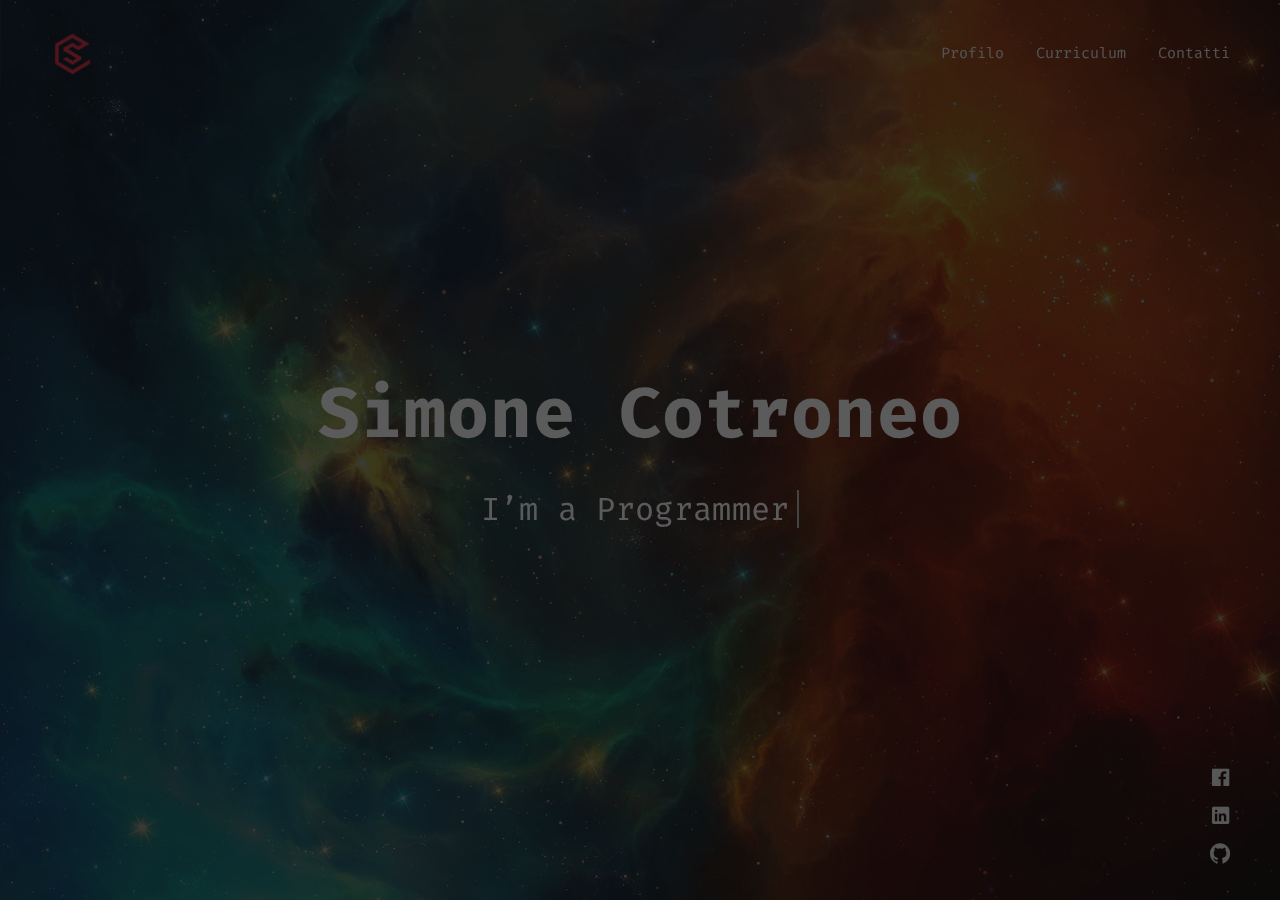
<file: index.html>
<!DOCTYPE html>
<html lang="it">
<meta http-equiv="content-type" content="text/html;charset=UTF-8" />

<head>
  <!-- Required meta tags-->
  <meta charset="utf-8">
  <!-- Title-->
  <title>Simone Cotroneo</title>
  <!-- Description-->
  <meta name="description" content="Personal Portfolio Curriculum Page">
  <meta name="viewport" content="width=device-width, initial-scale=1, shrink-to-fit=no">
  <!-- Favicons-->
  <link rel="apple-touch-icon" sizes="180x180" href="img/favicons/apple-touch-icon.png">
  <link rel="icon" type="image/png" sizes="32x32" href="img/favicons/favicon-32x32.png">
  <link rel="icon" type="image/png" sizes="16x16" href="img/favicons/favicon-16x16.png">
  <!-- Web fonts-->
  <link
    href="https://fonts.googleapis.com/css2?family=Fira+Code:wght@300..700&family=Roboto+Mono:ital,wght@0,100..700;1,100..700&family=Roboto:ital,wght@0,100;0,300;0,400;0,500;0,700;0,900;1,100;1,300;1,400;1,500;1,700;1,900&display=swap"
    rel="stylesheet">
  <!-- CSS vendors-->
  <link rel="stylesheet" href="css/bootstrap-custom.css">
  <link rel="stylesheet" href="css/ionicons.min.css">
  <link rel="stylesheet" href="css/tiny-slider.css">
  <link rel="stylesheet" href="css/lity.min.css">
  <link rel="stylesheet" href="css/simplebar.min.css">
  <link rel="stylesheet" href="css/jquery.mb.YTPlayer.min.css">
  <!-- Main CSS-->
  <link rel="stylesheet" href="css/main.css">
  <!-- CSS Color scheme-->
  <link id="color-scheme" rel="stylesheet" href="css/main-darkred.css">
</head>

<body class="theme-dark">
  <!-- Preloader-->
  <div class="preloader">
    <div class="preloader-block">
      <div class="preloader-icon"><span class="loading-dot loading-dot-1"></span><span
          class="loading-dot loading-dot-2"></span><span class="loading-dot loading-dot-3"></span></div>
    </div>
  </div>
  <div id="overlay-effect"></div>
  <!-- Navbar-->
  <nav class="navbar-expand-md navbar fixed-top" id="navbar"><a class="navbar-brand" data-scroll="" href="#home-area">
      <!-- Navbar Logo-->
      <img class="img-fluid" src="img/logo.png" alt="Logo"></a>
    <span class="navbar-menu ml-auto" data-toggle="collapse" data-target="#navbarSupportedContent"
      aria-controls="navbarSupportedContent" aria-expanded="false" aria-label="Toggle navigation" role="button"><span
        class="btn-line"></span></span>
    <div class="collapse navbar-collapse order-1 order-lg-0" id="navbarSupportedContent">
      <!-- Navbar menu-->
      <ul class="navbar-nav ml-auto">
        <li class="nav-item"><a class="nav-link" href="#about">Profilo</a></li>
        <li class="nav-item"><a class="nav-link" href="#resume">Curriculum</a></li>
        <li class="nav-item"><a class="nav-link" href="#contact">Contatti</a></li>
      </ul>
    </div>
  </nav>
  <!-- Home-->
  <section class="home-area element-cover-bg video-variant" id="home" style="background-image:url(img/home.jpg)">
    <div class="player" id="homeVideo"
      data-property="{videoURL:'https://youtu.be/KR97TgpMyrc',containment:'#home',autoPlay:true, mute:true, showControls:false, stopMovieOnBlur:false, showYTLogo: false}">
    </div>
    <div class="container h-100">
      <div class="row h-100 align-items-center justify-content-center">
        <div class="col-12 col-lg-8 home-content text-center">
          <h1 class="home-name">Simone <span>Cotroneo</span></h1>
          <h4 class="cd-headline clip home-headline">I’m a <span class="cd-words-wrapper single-headline"><b
                class="is-visible">Programmer</b><b>Creative</b><b>Dreamer</b></span></h4>
        </div>
      </div>
    </div>
    <div class="fixed-wrapper">
      <!-- Languages list-->
      <!-- <div class="fixed-block block-left">
        <ul class="list-unstyled languages-list">
          <li><a href="#0"><span class="single-language">ITA</span></a></li>
          <li><a href="#0"><span class="single-language">ENG</span></a></li>
        </ul>
      </div> -->
      <!-- Social media icons-->
      <div class="fixed-block block-right">
        <ul class="list-unstyled social-icons">
          <li><a href="https://www.facebook.com/cot.sim" target="_blank"><i class="icon ion-logo-facebook"></i></a></li>
          <li><a href="https://www.linkedin.com/in/simone-cotroneo/" target="_blank"><i
                class="icon ion-logo-linkedin"></i></a></li>
          <li><a href="https://github.com/simaelw" target="_blank"><i class="icon ion-logo-github"></i></a></li>
        </ul>
      </div>
    </div>
  </section>
  <!-- About lightbox-->
  <div class="lightbox-wrapper" id="about" data-simplebar>
    <div class="container">
      <div class="lightbox-close">
        <div class="close-btn" data-modal-close=""><span class="btn-line"></span></div>
      </div>
      <div class="row">
        <div class="col-12">
          <div class="lightbox-content">
            <div class="row">
              <div class="col-12">
                <div class="section-heading page-heading">
                  <p class="section-description">Chi sono</p>
                  <h2 class="section-title">Profilo</h2>
                  <div class="animated-bar"></div>
                </div>
              </div>
            </div>
            <!-- Info section-->
            <div class="info-section single-section">
              <div class="row align-items-center">
                <!-- Picture part-->
                <div class="col-12 col-lg-5 info-img"><img class="img-fluid img-thumbnail" src="img/info-img.jpg"
                    alt="About Picture"></div>
                <!-- Content part-->
                <div class="col-12 col-lg-7 info-content">
                  <div class="content-block">
                    <h2 class="content-subtitle">Chi sono io?</h2>
                    <h6 class="content-title">Simone Cotroneo, Software Developer</h6>
                    <div class="content-description">
                      <p>Appassionato di informatica sin dall'infanzia, ho sempre trovato nella programmazione
                        una fonte di ispirazione e sfida continua. Dal 2018, ho avuto il privilegio di trasformare
                        questa passione in una carriera, diventando un Software Developer specializzato nel
                        Web Backend con una focalizzazione su PHP e MySql. <br>
                        Durante il mio percorso professionale, ho avuto l'opportunità di lavorare su una vasta
                        gamma di progetti, dai sistemi di gestione dei contenuti alle applicazioni web complesse.
                        Ho collaborato sia in progetti individuali che in team, seguendo metodologie Agile,
                        e ho sviluppato una profonda comprensione delle esigenze del cliente e delle dinamiche
                        di lavoro in un ambiente collaborativo. <br>
                        La mia creatività si esprime nel trovare soluzioni eleganti e efficienti alle sfide tecniche,
                        e sono sempre alla ricerca di nuovi strumenti e tecniche per migliorare le mie capacità.
                        Ho un'apertura mentale verso le nuove tecnologie e le idee innovative, credendo
                        fermamente che l'apprendimento continuo sia fondamentale per rimanere rilevanti nel
                        campo tecnologico in rapida evoluzione. <br>
                        Oltre alle competenze tecniche, valorizzo le soft skills come la comunicazione efficace,
                        il problem-solving e la gestione del tempo, che considero essenziali per un'efficace
                        collaborazione e per il successo dei progetti. <br>
                        Sono entusiasta di continuare il mio percorso nel mondo dello sviluppo software,
                        contribuendo con la mia passione, competenza e dedizione a progetti stimolanti e
                        innovativi.</p>
                    </div>
                    <address class="content-info">
                      <div class="row">
                        <div class="col-12 col-md-6 single-info"><span>Nome:</span>
                          <p>Simone Cotroneo</p>
                        </div>
                        <div class="col-12 col-md-6 single-info"><span>Email:</span>
                          <p><a href="mailto:simcot89@gmail.com">simcot89@gmail.com</a></p>
                        </div>
                      </div>
                      <div class="row">
                        <div class="col-12 col-md-6 single-info"><span>Anni:</span>
                          <p data-birthday="1989-03-30">1989-03-30</p>
                        </div>
                        <div class="col-12 col-md-6 single-info"><span>Provenienza:</span>
                          <p>Reggio Calabria, ITA</p>
                        </div>
                      </div>
                    </address>
                    <div class="d-block d-sm-flex align-items-center"><a
                        class="btn content-download button-main button-scheme" href="docs/cv_simone_cotroneo_it.pdf"
                        target="_blank" role="button">Scarica CV</a>
                      <ul class="list-unstyled list-inline content-follow">
                        <li class="list-inline-item"><a href="https://www.facebook.com/cot.sim" target="_blank"><i
                              class="icon ion-logo-facebook"></i></a></li>
                        <li class="list-inline-item"><a href="https://www.linkedin.com/in/simone-cotroneo/"
                            target="_blank"><i class="icon ion-logo-linkedin"></i></a></li>
                        <li class="list-inline-item"><a href="https://github.com/simaelw" target="_blank"><i
                              class="icon ion-logo-github"></i></a></li>
                      </ul>
                    </div>
                  </div>
                </div>
              </div>
            </div>
            <!-- Services section-->
            <div class="services-section single-section">
              <div class="row">
                <div class="col-12">
                  <div class="section-heading">
                    <p class="section-description">Servizi che offro</p>
                    <h2 class="section-title">Servizi</h2>
                  </div>
                </div>
              </div>
              <div class="row">
                <!-- Single service-->
                <div class="col-12 col-md-6 col-lg-4">
                  <div class="single-service"><i class="icon service-icon ion-md-move"></i>
                    <h6 class="service-title">Sviluppo Web Full Stack</h6>
                    <p class="service-description">Creazione e manutenzione di applicazioni web
                      dinamiche e sicure utilizzando PHP e MySQL, con attenzione alla scalabilità e alle prestazioni.
                    </p>
                  </div>
                </div>
                <!-- Single service-->
                <div class="col-12 col-md-6 col-lg-4">
                  <div class="single-service"><i class="icon service-icon ion-md-analytics"></i>
                    <h6 class="service-title">Integrazione e Gestione di Database</h6>
                    <p class="service-description">Progettazione, sviluppo e ottimizzazione di database MySQL,
                      garantendo l'integrità dei dati e l'efficienza nelle operazioni di query e transazione.</p>
                  </div>
                </div>
                <!-- Single service-->
                <div class="col-12 col-md-6 col-lg-4">
                  <div class="single-service"><i class="icon service-icon ion-logo-wordpress"></i>
                    <h6 class="service-title">Sviluppo di Sistemi di Gestione dei Contenuti (CMS)</h6>
                    <p class="service-description">Progettazione di CMS personalizzati per gestire
                      contenuti digitali, migliorando la produttività e l'accessibilità dei dati.</p>
                  </div>
                </div>
                <!-- Single service-->
                <div class="col-12 col-md-6 col-lg-4">
                  <div class="single-service"><i class="icon service-icon ion-md-person"></i>
                    <h6 class="service-title">Consulenza Tecnologica</h6>
                    <p class="service-description">Offro consulenza su soluzioni tecnologiche ottimali per il tuo
                      business, dalla scelta delle piattaforme allo sviluppo di architetture software robuste e
                      scalabili.</p>
                  </div>
                </div>
                <!-- Single service-->
                <div class="col-12 col-md-6 col-lg-4">
                  <div class="single-service"><i class="icon service-icon ion-logo-ionic"></i>
                    <h6 class="service-title">Collaborazione Agile su Progetti Software</h6>
                    <p class="service-description">Partecipazione e guida in progetti software seguendo metodologie
                      Agile, garantendo flessibilità, comunicazione efficace e consegna puntuale dei risultati.</p>
                  </div>
                </div>
                <!-- Single service-->
                <div class="col-12 col-md-6 col-lg-4">
                  <div class="single-service"><i class="icon service-icon ion-ios-rocket"></i>
                    <h6 class="service-title">Soluzioni di Problem-Solving Tecnico</h6>
                    <p class="service-description">Identificazione e risoluzione di problematiche tecniche complesse con
                      soluzioni eleganti e efficienti, migliorando la stabilità e la funzionalità delle applicazioni
                      web.</p>
                  </div>
                </div>
              </div>
            </div>
          </div>
        </div>
      </div>
    </div>
  </div>
  <!-- Resume lightbox-->
  <div class="lightbox-wrapper" id="resume" data-simplebar>
    <div class="container">
      <div class="lightbox-close">
        <div class="close-btn" data-modal-close=""><span class="btn-line"></span></div>
      </div>
      <div class="row">
        <div class="col-12">
          <div class="lightbox-content">
            <div class="row">
              <div class="col-12">
                <div class="section-heading page-heading">
                  <p class="section-description">Esperienze e formazione</p>
                  <h2 class="section-title">Curriculum</h2>
                  <div class="animated-bar"></div>
                </div>
              </div>
            </div>
            <!-- Resume section-->
            <div class="resume-section single-section">
              <div class="row">
                <!-- Education part-->
                <div class="col-12 col-md-6">
                  <div class="col-block education">
                    <h3 class="col-title">Formazione</h3>
                    <div class="resume-item"><span class="item-arrow"></span>
                      <h5 class="item-title">Master Programmazione PHP</h5><span class="item-details">ILAS, Napoli (NA)
                        / 2019 - 2020</span>
                      <p class="item-description">Master di specializzazione annuale in programmazione PHP/MySQL.</p>
                    </div>
                    <div class="resume-item"><span class="item-arrow"></span>
                      <h5 class="item-title">Diploma Web Design</h5><span class="item-details">ILAS, Napoli (NA) / 2018
                        — 2019</span>
                      <p class="item-description">Corso annuale di progettazione Web dal Design Grafico allo sviluppo
                        Front-End completo con HTML CSS e JavaScript.</p>
                    </div>
                    <div class="resume-item"><span class="item-arrow"></span>
                      <h5 class="item-title">Diploma Graphic Design</h5><span class="item-details">ILAS, Napoli (NA) /
                        2018 — 2019</span>
                      <p class="item-description">Corso annuale di Design grafico con Illustrator, Photoshop e Indesign.
                        Dal logo design alla postproduzione fotografica e al design di grafica editoriale.</p>
                    </div>
                    <div class="resume-item"><span class="item-arrow"></span>
                      <h5 class="item-title">ECDL Full Standard</h5><span class="item-details">Reggio Di Calabria (RC) /
                        2015</span>
                      <p class="item-description">Corso finalizzato al conseguimento della patente Europea ECDL Full
                        Standard</p>
                    </div>
                    <div class="resume-item"><span class="item-arrow"></span>
                      <h5 class="item-title">Diploma scuola superiore</h5><span class="item-details">ITC Leonida Repaci,
                        Villa
                        San Giovanni (RC) /
                        2004 — 2009</span>
                      <p class="item-description">Diploma di scuola secondaria di secondo grado di Ragioniere perito
                        commerciale e programmatore</p>
                    </div>
                  </div>
                </div>
                <!-- Experience part-->
                <div class="col-12 col-md-6">
                  <div class="col-block experience">
                    <h3 class="col-title">Esperienze Lavorative</h3>
                    <div class="resume-item"><span class="item-arrow"></span>
                      <h5 class="item-title">Software Developer</h5><span class="item-details">Alten Italia / 11/2023 -
                        Presente</span>
                      <p class="item-description">Consulenza Informatica; Analista; Sviluppo/Manutenzione Software; Web
                        Backend PHP;</p>
                    </div>
                    <div class="resume-item"><span class="item-arrow"></span>
                      <h5 class="item-title">Back-End Developer</h5><span class="item-details">Alpenite Srl / 09/2023 —
                        11/2023</span>
                      <p class="item-description">Backend Developer con Magento 2.</p>
                    </div>
                    <div class="resume-item"><span class="item-arrow"></span>
                      <h5 class="item-title">Full Stack Web Developer</h5><span class="item-details">Dotit Srl / 2021 —
                        07/2023</span>
                      <p class="item-description">Sviluppo Full Stack di applicativi e pagine web dinamiche, in
                        particolar modo gestionali e pannelli di amministrazione; Sviluppo Servizi Backend PHP API
                        (REST)</p>
                    </div>
                    <div class="resume-item"><span class="item-arrow"></span>
                      <h5 class="item-title">Full Stack Web Developer</h5><span class="item-details">Linfa Creativa /
                        2020 — 2021</span>
                      <p class="item-description">Sviluppo landing pages statiche e dinamiche; Realizzazione piattaforme
                        web dinamiche; Sviluppo software custom gestionale di menu digitali per servizi di ristorazione
                      </p>
                    </div>
                    <div class="resume-item"><span class="item-arrow"></span>
                      <h5 class="item-title">Full Stack Web/App Developer</h5><span class="item-details">Trustcom
                        Financial /
                        2019 —
                        2020</span>
                      <p class="item-description">Sviluppo e manutenzione landing pages statiche e piattaforme web
                        dinamiche; Sviluppo applicazioni mobile banking con framework PhoneGap</p>
                    </div>
                  </div>
                </div>
              </div>
            </div>
            <!-- Skills section-->
            <div class="skills-section single-section">
              <div class="row">
                <div class="col-12">
                  <div class="section-heading">
                    <p class="section-description">Alcune delle tecnologie conosciute</p>
                    <h2 class="section-title">Skills</h2>
                  </div>
                </div>
              </div>
              <div class="row">
                <div class="col-12 col-md-6">
                  <div class="single-skill" data-percentage="95">
                    <div class="skill-info"><span class="skill-name">PHP</span><span class="skill-percentage"></span>
                    </div>
                    <div class="progress skill-progress">
                      <div class="progress-bar" role="progressbar" aria-valuemin="0" aria-valuemax="100"></div>
                    </div>
                  </div>
                  <div class="single-skill" data-percentage="85">
                    <div class="skill-info"><span class="skill-name">SQL</span><span class="skill-percentage"></span>
                    </div>
                    <div class="progress skill-progress">
                      <div class="progress-bar" role="progressbar" aria-valuemin="0" aria-valuemax="100"></div>
                    </div>
                  </div>
                  <div class="single-skill" data-percentage="80">
                    <div class="skill-info"><span class="skill-name">JavaScript</span><span
                        class="skill-percentage"></span></div>
                    <div class="progress skill-progress">
                      <div class="progress-bar" role="progressbar" aria-valuemin="0" aria-valuemax="100"></div>
                    </div>
                  </div>
                  <div class="single-skill" data-percentage="80">
                    <div class="skill-info"><span class="skill-name">TypeScript</span><span
                        class="skill-percentage"></span></div>
                    <div class="progress skill-progress">
                      <div class="progress-bar" role="progressbar" aria-valuemin="0" aria-valuemax="100"></div>
                    </div>
                  </div>
                  <div class="single-skill" data-percentage="90">
                    <div class="skill-info"><span class="skill-name">JQuery</span><span class="skill-percentage"></span>
                    </div>
                    <div class="progress skill-progress">
                      <div class="progress-bar" role="progressbar" aria-valuemin="0" aria-valuemax="100"></div>
                    </div>
                  </div>
                  <div class="single-skill" data-percentage="95">
                    <div class="skill-info"><span class="skill-name">HTML</span><span class="skill-percentage"></span>
                    </div>
                    <div class="progress skill-progress">
                      <div class="progress-bar" role="progressbar" aria-valuemin="0" aria-valuemax="100"></div>
                    </div>
                  </div>
                  <div class="single-skill" data-percentage="95">
                    <div class="skill-info"><span class="skill-name">CSS</span><span class="skill-percentage"></span>
                    </div>
                    <div class="progress skill-progress">
                      <div class="progress-bar" role="progressbar" aria-valuemin="0" aria-valuemax="100"></div>
                    </div>
                  </div>
                  <div class="single-skill" data-percentage="80">
                    <div class="skill-info"><span class="skill-name">Sass</span><span class="skill-percentage"></span>
                    </div>
                    <div class="progress skill-progress">
                      <div class="progress-bar" role="progressbar" aria-valuemin="0" aria-valuemax="100"></div>
                    </div>
                  </div>
                  <div class="single-skill" data-percentage="60">
                    <div class="skill-info"><span class="skill-name">Less</span><span class="skill-percentage"></span>
                    </div>
                    <div class="progress skill-progress">
                      <div class="progress-bar" role="progressbar" aria-valuemin="0" aria-valuemax="100"></div>
                    </div>
                  </div>
                  <div class="single-skill" data-percentage="75">
                    <div class="skill-info"><span class="skill-name">Python</span><span class="skill-percentage"></span>
                    </div>
                    <div class="progress skill-progress">
                      <div class="progress-bar" role="progressbar" aria-valuemin="0" aria-valuemax="100"></div>
                    </div>
                  </div>
                </div>
                <div class="col-12 col-md-6">
                  <div class="single-skill" data-percentage="95">
                    <div class="skill-info"><span class="skill-name">Laravel</span><span
                        class="skill-percentage"></span></div>
                    <div class="progress skill-progress">
                      <div class="progress-bar" role="progressbar" aria-valuemin="0" aria-valuemax="100"></div>
                    </div>
                  </div>
                  <div class="single-skill" data-percentage="90">
                    <div class="skill-info"><span class="skill-name">GIT</span><span class="skill-percentage"></span>
                    </div>
                    <div class="progress skill-progress">
                      <div class="progress-bar" role="progressbar" aria-valuemin="0" aria-valuemax="100"></div>
                    </div>
                  </div>
                  <div class="single-skill" data-percentage="80">
                    <div class="skill-info"><span class="skill-name">Docker</span><span class="skill-percentage"></span>
                    </div>
                    <div class="progress skill-progress">
                      <div class="progress-bar" role="progressbar" aria-valuemin="0" aria-valuemax="100"></div>
                    </div>
                  </div>
                  <div class="single-skill" data-percentage="70">
                    <div class="skill-info"><span class="skill-name">Symfony</span><span
                        class="skill-percentage"></span></div>
                    <div class="progress skill-progress">
                      <div class="progress-bar" role="progressbar" aria-valuemin="0" aria-valuemax="100"></div>
                    </div>
                  </div>
                  <div class="single-skill" data-percentage="70">
                    <div class="skill-info"><span class="skill-name">SlimPHP</span><span
                        class="skill-percentage"></span></div>
                    <div class="progress skill-progress">
                      <div class="progress-bar" role="progressbar" aria-valuemin="0" aria-valuemax="100"></div>
                    </div>
                  </div>
                  <div class="single-skill" data-percentage="75">
                    <div class="skill-info"><span class="skill-name">VueJS</span><span class="skill-percentage"></span>
                    </div>
                    <div class="progress skill-progress">
                      <div class="progress-bar" role="progressbar" aria-valuemin="0" aria-valuemax="100"></div>
                    </div>
                  </div>
                  <div class="single-skill" data-percentage="70">
                    <div class="skill-info"><span class="skill-name">Angular</span><span
                        class="skill-percentage"></span></div>
                    <div class="progress skill-progress">
                      <div class="progress-bar" role="progressbar" aria-valuemin="0" aria-valuemax="100"></div>
                    </div>
                  </div>
                  <div class="single-skill" data-percentage="95">
                    <div class="skill-info"><span class="skill-name">Bootstrap</span><span
                        class="skill-percentage"></span></div>
                    <div class="progress skill-progress">
                      <div class="progress-bar" role="progressbar" aria-valuemin="0" aria-valuemax="100"></div>
                    </div>
                  </div>
                  <div class="single-skill" data-percentage="80">
                    <div class="skill-info"><span class="skill-name">Materialize</span><span
                        class="skill-percentage"></span></div>
                    <div class="progress skill-progress">
                      <div class="progress-bar" role="progressbar" aria-valuemin="0" aria-valuemax="100"></div>
                    </div>
                  </div>
                  <div class="single-skill" data-percentage="70">
                    <div class="skill-info"><span class="skill-name">Tailwind CSS</span><span
                        class="skill-percentage"></span></div>
                    <div class="progress skill-progress">
                      <div class="progress-bar" role="progressbar" aria-valuemin="0" aria-valuemax="100"></div>
                    </div>
                  </div>
                </div>
              </div>
            </div>
          </div>
        </div>
      </div>
    </div>
  </div>
  <!-- Contact lightbox-->
  <div class="lightbox-wrapper" id="contact" data-simplebar>
    <div class="container">
      <div class="lightbox-close">
        <div class="close-btn" data-modal-close=""><span class="btn-line"></span></div>
      </div>
      <div class="row">
        <div class="col-12">
          <div class="lightbox-content">
            <div class="row">
              <div class="col-12">
                <div class="section-heading page-heading">
                  <p class="section-description">Informazioni di contatto</p>
                  <h2 class="section-title">Contatti</h2>
                  <div class="animated-bar"></div>
                </div>
              </div>
            </div>
            <!-- Contact section-->
            <div class="contact-section single-section">
              <div class="row">
                <!-- Contact form-->
                <div class="col-12 col-lg-7">
                  <form class="contact-form" id="contact-form" action="https://formspree.io/f/mwpebkov">
                    <h4 class="content-title">Scrivimi</h4>
                    <div class="row">
                      <div class="col-12 col-md-6 form-group"><input class="form-control" id="contact-name" type="text"
                          name="name" placeholder="Nome" required=""></div>
                      <div class="col-12 col-md-6 form-group"><input class="form-control" id="contact-email"
                          type="email" name="email" placeholder="Email" required=""></div>
                      <div class="col-12 form-group"><input class="form-control" id="contact-subject" type="text"
                          name="subject" placeholder="Oggetto" required=""></div>
                      <div class="col-12 form-group form-message"><textarea class="form-control" id="contact-message"
                          name="message" placeholder="Messaggio" rows="5" required=""></textarea></div>
                      <div class="col-12 form-submit"><button class="btn button-main button-scheme" id="contact-submit"
                          type="submit">Invia Messaggio</button>
                        <p class="contact-feedback"></p>
                      </div>
                    </div>
                  </form>
                </div>
                <!-- Contact info-->
                <div class="col-12 col-lg-5">
                  <div class="contact-info">
                    <h4 class="content-title">Informazioni di contatto</h4>
                    <p class="info-description">Sempre disponibile a valutare nuove opportunità, contattami e raccontami
                      il tuo progetto!</p>
                    <ul class="list-unstyled list-info">
                      <li>
                        <div class="media align-items-center"><span class="info-icon"><i
                              class="icon ion-logo-ionic"></i></span>
                          <div class="media-body info-details">
                            <h6 class="info-type">Nome</h6><span class="info-value">Simone Cotroneo</span>
                          </div>
                        </div>
                      </li>
                      <li>
                        <div class="media align-items-center"><span class="info-icon"><i
                              class="icon ion-md-map"></i></span>
                          <div class="media-body info-details">
                            <h6 class="info-type">Posizione</h6><span class="info-value">Ovunque da remoto</span>
                          </div>
                        </div>
                      </li>
                      <li>
                        <div class="media align-items-center"><span class="info-icon"><i
                              class="icon ion-md-call"></i></span>
                          <div class="media-body info-details">
                            <h6 class="info-type">Telefono</h6><span class="info-value"><a href="tel:+393281775411">+39
                                3281775411</a></span>
                          </div>
                        </div>
                      </li>
                      <li>
                        <div class="media align-items-center"><span class="info-icon"><i
                              class="icon ion-md-send"></i></span>
                          <div class="media-body info-details">
                            <h6 class="info-type">Email</h6><span class="info-value"><a
                                href="mailto:simcot89@gmail.com">simcot89@gmail.com</a></span>
                          </div>
                        </div>
                      </li>
                    </ul>
                  </div>
                </div>
              </div>
            </div>
          </div>
        </div>
      </div>
    </div>
  </div>
  <!-- Scripts-->
  <script src="js/jquery.min.js"></script>
  <script src="js/bootstrap.bundle.min.js"></script>
  <script src="js/imagesloaded.pkgd.min.js"></script>
  <script src="js/isotope.pkgd.min.js"></script>
  <script src="js/animatedModal.js"></script>
  <script src="js/tiny-slider.js"></script>
  <script src="js/lity.min.js"></script>
  <script src="js/simplebar.min.js"></script>
  <script src="js/jquery.mb.YTPlayer.min.js"></script>
  <script src="js/main.js"></script>
  <script src="js/scripts.js"></script>
</body>

</html>
</file>
<file: css/tiny-slider.css>
.tns-outer{padding:0!important}.tns-outer [hidden]{display:none!important}.tns-outer [aria-controls],.tns-outer [data-action]{cursor:pointer}.tns-slider{-webkit-transition:all 0s;-moz-transition:all 0s;transition:all 0s}.tns-slider>.tns-item{-webkit-box-sizing:border-box;-moz-box-sizing:border-box;box-sizing:border-box}.tns-horizontal.tns-subpixel{white-space:nowrap}.tns-horizontal.tns-subpixel>.tns-item{display:inline-block;vertical-align:top;white-space:normal}.tns-horizontal.tns-no-subpixel:after{content:'';display:table;clear:both}.tns-horizontal.tns-no-subpixel>.tns-item{float:left}.tns-horizontal.tns-carousel.tns-no-subpixel>.tns-item{margin-right:-100%}.tns-no-calc{position:relative;left:0}.tns-gallery{position:relative;left:0;min-height:1px}.tns-gallery>.tns-item{position:absolute;left:-100%;-webkit-transition:transform 0s,opacity 0s;-moz-transition:transform 0s,opacity 0s;transition:transform 0s,opacity 0s}.tns-gallery>.tns-slide-active{position:relative;left:auto!important}.tns-gallery>.tns-moving{-webkit-transition:all .25s;-moz-transition:all .25s;transition:all .25s}.tns-autowidth{display:inline-block}.tns-lazy-img{-webkit-transition:opacity .6s;-moz-transition:opacity .6s;transition:opacity .6s;opacity:.6}.tns-lazy-img.tns-complete{opacity:1}.tns-ah{-webkit-transition:height 0s;-moz-transition:height 0s;transition:height 0s}.tns-ovh{overflow:hidden}.tns-visually-hidden{position:absolute;left:-10000em}.tns-transparent{opacity:0;visibility:hidden}.tns-fadeIn{opacity:1;z-index:0}.tns-fadeOut,.tns-normal{opacity:0;z-index:-1}.tns-vpfix{white-space:nowrap}.tns-vpfix>div,.tns-vpfix>li{display:inline-block}.tns-t-subp2{margin:0 auto;width:310px;position:relative;height:10px;overflow:hidden}.tns-t-ct{width:2333.3333333%;width:-webkit-calc(100% * 70 / 3);width:-moz-calc(100% * 70 / 3);width:calc(100% * 70 / 3);position:absolute;right:0}.tns-t-ct:after{content:'';display:table;clear:both}.tns-t-ct>div{width:1.4285714%;width:-webkit-calc(100% / 70);width:-moz-calc(100% / 70);width:calc(100% / 70);height:10px;float:left}
</file>
<file: css/main.css>
:focus{outline:0}::-moz-focus-inner{border:0}body{background-color:#111;color:#9f9f9f;font-family:"Fira Code",monospace;font-size:14px;font-weight:400;line-height:1.95;overflow:hidden;position:relative}i.icon{line-height:100%}.h1,.h2,.h3,.h4,.h5,.h6,h1,h2,h3,h4,h5,h6{color:#f0f0f0}b{font-weight:700}a{transition:all .15s ease-in-out}a:focus,a:hover{text-decoration:none}hr{border-top:3px solid #1b1b1b;margin:0}.anchor-basic{color:#fff!important}.anchor-basic:focus,.anchor-basic:hover{color:#bfbfbf!important}.button-main{background-color:#fff;border:1px solid #fff;border-radius:30px;color:#222;font-size:14px;padding:10px 35px}.button-main:focus{background-color:#bfbfbf;border:1px solid #fff;box-shadow:none}.button-main.button-scheme{color:#fff}.rc-mb-0{margin-bottom:0!important}.element-cover-bg{background-color:rgb(0 0 0 / .85);background-position:50% 0;background-repeat:no-repeat;background-size:cover;position:relative}.element-cover-bg:before{content:'';height:100%;left:0;position:absolute;top:0;width:100%}@-webkit-keyframes fadeIn{from{opacity:0}to{opacity:1}}@keyframes fadeIn{from{opacity:0}to{opacity:1}}.fadeIn{-webkit-animation-name:fadeIn;animation-name:fadeIn}@-webkit-keyframes fadeOut{from{opacity:1}to{opacity:0}}@keyframes fadeOut{from{opacity:1}to{opacity:0}}.fadeOut{-webkit-animation-name:fadeOut;animation-name:fadeOut}@-webkit-keyframes overlayEffectUp{0%{-webkit-transform:translateY(100%);transform:translateY(100%)}35%,65%{-webkit-transform:translateY(0);transform:translateY(0)}100%{-webkit-transform:translateY(-100%);transform:translateY(-100%)}}@keyframes overlayEffectUp{0%{-webkit-transform:translateY(100%);transform:translateY(100%)}35%,65%{-webkit-transform:translateY(0);transform:translateY(0)}100%{-webkit-transform:translateY(-100%);transform:translateY(-100%)}}@-webkit-keyframes overlayEffectDown{0%{-webkit-transform:translateY(-100%);transform:translateY(-100%)}35%,65%{-webkit-transform:translateY(0);transform:translateY(0)}100%{-webkit-transform:translateY(100%);transform:translateY(100%)}}@keyframes overlayEffectDown{0%{-webkit-transform:translateY(-100%);transform:translateY(-100%)}35%,65%{-webkit-transform:translateY(0);transform:translateY(0)}100%{-webkit-transform:translateY(100%);transform:translateY(100%)}}.f-basis-100{-ms-flex-preferred-size:100%;flex-basis:100%}.content-title{line-height:1.5;margin-bottom:12px}.tns-nav{margin:10px 0;text-align:center}.tns-nav>[aria-controls]{background:#ddd;border:0;border-radius:50%;height:9px;margin:0 5px;padding:0;width:9px}.tns-nav>.tns-nav-active{background:#999}.lity{z-index:99990}.lity-wrap{z-index:99990}.lity-loader{z-index:99991}.lity-container{z-index:99992}.lity-content{z-index:99993}.lity-close,.lity-close:active,.lity-close:focus,.lity-close:hover,.lity-close:visited{z-index:99994}.lity{transition:opacity .15s ease}.lity-loader{transition:opacity .15s ease}.lity-content{transition:-webkit-transform .15s ease;transition:transform .15s ease;transition:transform .15s ease,-webkit-transform .15s ease}.lity-close{-ms-flex-direction:column;-ms-flex-pack:justify;-ms-flex-pack:center;cursor:pointer;display:-ms-flexbox;display:flex;flex-direction:column;height:19px;justify-content:space-between;justify-content:center;position:relative;position:fixed;right:25px;top:25px;width:30px;width:22px}.lity-close .btn-line,.lity-close:after,.lity-close:before{-ms-flex-item-align:end;align-self:flex-end;background-color:gray;height:3px;width:100%}.lity-close:before{content:'';width:85%}.lity-close:after{content:''}.lity-close .btn-line{width:55%}.lity-close .btn-line,.lity-close:after,.lity-close:before{background-color:#fff;position:absolute;width:100%}.lity-close .btn-line{display:none}.lity-close:before{-webkit-transform:rotate(45deg);transform:rotate(45deg)}.lity-close:after{-webkit-transform:rotate(-45deg);transform:rotate(-45deg)}.lity-close:active{top:25px}.lity-close .btn-line,.lity-close:after,.lity-close:before{background-color:#fff;height:2px}@media (max-width:575.98px){.lity-close{right:15px}}#overlay-effect{-webkit-animation-duration:1s;-webkit-animation-fill-mode:both;-webkit-animation-timing-function:ease-in-out;-webkit-transform:translateY(100%);animation-duration:1s;animation-fill-mode:both;animation-timing-function:ease-in-out;background-color:#181818;bottom:0;display:block;position:fixed;top:0;transform:translateY(100%);width:100%;z-index:99999}#overlay-effect.animate-up{-webkit-animation-name:overlayEffectUp;animation-name:overlayEffectUp}#overlay-effect.animate-down{-webkit-animation-name:overlayEffectDown;animation-name:overlayEffectDown}.lightbox-wrapper{background-color:#101010;position:fixed}.lightbox-wrapper .lightbox-close{position:fixed;right:4vw;top:35px;z-index:99}.lightbox-wrapper .lightbox-close .close-btn{-ms-flex-direction:column;-ms-flex-pack:justify;-ms-flex-pack:center;cursor:pointer;display:-ms-flexbox;display:flex;flex-direction:column;height:19px;justify-content:space-between;justify-content:center;position:relative;width:30px}.lightbox-wrapper .lightbox-close .close-btn .btn-line,.lightbox-wrapper .lightbox-close .close-btn:after,.lightbox-wrapper .lightbox-close .close-btn:before{-ms-flex-item-align:end;align-self:flex-end;background-color:gray;height:3px;width:100%}.lightbox-wrapper .lightbox-close .close-btn:before{content:'';width:85%}.lightbox-wrapper .lightbox-close .close-btn:after{content:''}.lightbox-wrapper .lightbox-close .close-btn .btn-line{width:55%}.lightbox-wrapper .lightbox-close .close-btn .btn-line,.lightbox-wrapper .lightbox-close .close-btn:after,.lightbox-wrapper .lightbox-close .close-btn:before{background-color:#fff;position:absolute;width:100%}.lightbox-wrapper .lightbox-close .close-btn .btn-line{display:none}.lightbox-wrapper .lightbox-close .close-btn:before{-webkit-transform:rotate(45deg);transform:rotate(45deg)}.lightbox-wrapper .lightbox-close .close-btn:after{-webkit-transform:rotate(-45deg);transform:rotate(-45deg)}.lightbox-wrapper .lightbox-close .close-btn .btn-line,.lightbox-wrapper .lightbox-close .close-btn:after,.lightbox-wrapper .lightbox-close .close-btn:before{background-color:#fff;height:2px}.lightbox-wrapper .simplebar-track.simplebar-vertical{width:13px}.lightbox-wrapper .simplebar-track.simplebar-vertical .simplebar-scrollbar{right:1px;width:9px}.lightbox-wrapper .simplebar-track.simplebar-vertical .simplebar-scrollbar:before{background:#3c3c3c}.lightbox-wrapper .lightbox-content{margin:70px 0}.lightbox-wrapper .lightbox-content .single-section:not(:last-child){margin-bottom:120px}.lightbox-wrapper .lightbox-content .section-heading{margin-bottom:50px;text-align:left}.lightbox-wrapper .lightbox-content .section-heading>.section-title{display:inline-block;font-size:38px;font-weight:700;letter-spacing:-.25px;line-height:100%;margin-bottom:0;position:relative;z-index:9}.lightbox-wrapper .lightbox-content .section-heading.page-heading{margin-bottom:83px;text-align:center}.lightbox-wrapper .lightbox-content .section-heading.page-heading>.section-title{font-size:46px;margin-bottom:37px}.lightbox-wrapper .lightbox-content .section-heading.page-heading>.animated-bar{background-color:#fff;content:'';display:block;height:4px;left:0;margin:0 auto 0 auto;position:relative;right:0;width:75px}.lightbox-wrapper .lightbox-content .section-heading.page-heading>.animated-bar:after,.lightbox-wrapper .lightbox-content .section-heading.page-heading>.animated-bar:before{-webkit-animation-duration:3s;-webkit-animation-iteration-count:infinite;-webkit-animation-name:barAnimation;-webkit-animation-timing-function:linear;animation-duration:3s;animation-iteration-count:infinite;animation-name:barAnimation;animation-timing-function:linear;background-color:#101010;content:'';height:100%;position:absolute;top:0;width:4px}.lightbox-wrapper .lightbox-content .section-heading.page-heading>.animated-bar:before{left:8px}.lightbox-wrapper .lightbox-content .section-heading.page-heading>.animated-bar:after{left:0}@-webkit-keyframes barAnimation{from{-webkit-transform:translateX(0);transform:translateX(0)}to{-webkit-transform:translateX(75px);transform:translateX(75px)}}@keyframes barAnimation{from{-webkit-transform:translateX(0);transform:translateX(0)}to{-webkit-transform:translateX(75px);transform:translateX(75px)}}.lightbox-wrapper .lightbox-content .section-heading>.section-description{font-size:15px;margin-bottom:17px}@media (max-width:991.98px){.lightbox-wrapper .lightbox-content .single-section:not(:last-child){margin-bottom:100px}.lightbox-wrapper .lightbox-content .section-heading>.section-title{font-size:36px}.lightbox-wrapper .lightbox-content .section-heading>.section-description{font-size:14px}.lightbox-wrapper .lightbox-content .section-heading.page-heading>.section-title{font-size:42px}}@media (max-width:767.98px){.lightbox-wrapper .lightbox-content .section-heading>.section-description{font-size:14px}}@media (max-width:575.98px){.lightbox-wrapper .lightbox-content .section-heading>.section-title{font-size:34px}.lightbox-wrapper .lightbox-content .section-heading.page-heading>.section-title{font-size:36px}}.preloader{background-color:#0e0e0e;height:100%;position:fixed;top:0;width:100%;z-index:99999}.preloader .preloader-block{-webkit-transform:translate(50%,50%);bottom:50%;position:fixed;right:50%;transform:translate(50%,50%);z-index:3000}.preloader .preloader-block .preloader-icon .loading-dot{background-color:#fff;border-radius:50%;display:inline-block;height:13px;width:13px}.preloader .preloader-block .preloader-icon .loading-dot.loading-dot-1{-webkit-animation:1.2s grow ease-in-out infinite;animation:1.2s grow ease-in-out infinite}.preloader .preloader-block .preloader-icon .loading-dot.loading-dot-2{-webkit-animation:1.2s grow ease-in-out infinite .15555s;animation:1.2s grow ease-in-out infinite .15555s;margin:0 14px}.preloader .preloader-block .preloader-icon .loading-dot.loading-dot-3{-webkit-animation:1.2s grow ease-in-out infinite .3s;animation:1.2s grow ease-in-out infinite .3s}@-webkit-keyframes grow{0%,100%,40%{-webkit-transform:scale(0);transform:scale(0)}40%{-webkit-transform:scale(1);transform:scale(1)}}@keyframes grow{0%,100%,40%{-webkit-transform:scale(0);transform:scale(0)}40%{-webkit-transform:scale(1);transform:scale(1)}}.navbar{background-color:#fff0;padding:23px 50px}.navbar .navbar-brand span{color:#f3f3f3;text-transform:uppercase}.navbar .navbar-brand img{width:45px}.navbar .navbar-brand svg{width:50px}.navbar .navbar-brand svg #logo-text{fill:#e6e6e6}.navbar .navbar-menu{display:none}.navbar .navbar-nav .nav-link{color:#e6e6e6;font-size:15px;padding:0}.navbar .navbar-nav .nav-item:not(:last-child) .nav-link{margin-right:32px}@media (max-width:767.98px){.navbar .navbar-brand img{width:35px}.navbar .navbar-menu{-ms-flex-direction:column;-ms-flex-pack:justify;cursor:pointer;display:-ms-flexbox;display:flex;flex-direction:column;height:19px;justify-content:space-between;position:relative;width:30px}.navbar .navbar-menu .btn-line,.navbar .navbar-menu:after,.navbar .navbar-menu:before{-ms-flex-item-align:end;align-self:flex-end;background-color:gray;height:3px;width:100%}.navbar .navbar-menu:before{content:'';width:85%}.navbar .navbar-menu:after{content:''}.navbar .navbar-menu .btn-line{width:55%}.navbar .navbar-menu .btn-line,.navbar .navbar-menu:after,.navbar .navbar-menu:before{background-color:#f3f3f3}.navbar .navbar-collapse .navbar-nav{background-color:#191919;padding:8px 20px;position:relative;top:8px;width:200px;z-index:2}.navbar .navbar-collapse .navbar-nav .nav-link{color:rgb(255 255 255 / .7);font-size:14px;letter-spacing:.35px;padding:7px 0}.navbar .navbar-collapse .navbar-nav .nav-link:focus,.navbar .navbar-collapse .navbar-nav .nav-link:hover{color:#fff}}@media screen and (-ms-high-contrast:active),(-ms-high-contrast:none){.navbar .navbar-brand svg{height:30px}}.home-area{background-color:#111;background-position:center center;height:100vh;overflow:hidden}.home-area:before{background-color:rgb(0 0 0 / .4)}.home-area .fixed-wrapper{margin:0 50px;position:relative}.home-area .fixed-wrapper .fixed-block{bottom:34px;position:absolute}.home-area .fixed-wrapper .fixed-block.block-left{left:0}.home-area .fixed-wrapper .fixed-block.block-right{right:0}.home-area .fixed-wrapper .languages-list{margin-bottom:0}.home-area .fixed-wrapper .languages-list .single-language{-webkit-transform:rotate(90deg);color:#e6e6e6;display:block;margin-top:20px;text-transform:uppercase;transform:rotate(90deg)}.home-area .fixed-wrapper .social-icons{margin-bottom:0}.home-area .fixed-wrapper .social-icons>li{line-height:100%;margin-top:14px;text-align:center}.home-area .fixed-wrapper .social-icons i.icon{color:#f3f3f3;font-size:23px;line-height:100%}.home-area .home-name{color:#fff;font-size:70px;font-weight:700;letter-spacing:1px;margin-bottom:34px}.home-area .home-headline{color:#fff;font-size:32px;font-weight:400;letter-spacing:.3px;margin-bottom:0}.home-area .home-headline .single-headline{display:inline-block;position:relative;text-align:left;vertical-align:top}.home-area .home-headline .single-headline::after{background-color:#b9b9b9;content:'';height:100%;position:absolute;right:0;top:0;width:2px}.home-area .home-headline .single-headline b{display:inline-block;font-weight:400;left:0;opacity:0;position:absolute;top:0;white-space:nowrap}.home-area .home-headline .single-headline b.is-visible{opacity:1;position:relative}.home-area.video-variant #wrapper_homeVideo:before{background-color:rgb(0 0 0 / .7);content:'';height:100%;left:0;position:absolute;top:0;width:100%;z-index:1}@media (max-width:991.98px){.home-area .home-name{font-size:62px}.home-area .home-headline{font-size:30px}}@media (max-width:767.98px){.home-area .fixed-wrapper{display:none}}@media (max-width:575.98px){.home-area{background-position:62% center}.home-area .home-name{font-size:48px}.home-area .home-headline{font-size:26px}}#about .info-section .info-img img{background-color:#fff0;border-color:rgb(0 0 0 / .18);width:430px}#about .info-section .info-content .content-subtitle{font-size:24px;margin-bottom:15px}#about .info-section .info-content .content-title{font-size:31px;font-weight:700;line-height:1.6;margin-bottom:16px}#about .info-section .info-content .content-description{font-size:15px}#about .info-section .info-content .content-description p:last-child{border-bottom:2px solid rgb(255 255 255 / .08);margin-bottom:0;padding-bottom:29px}#about .info-section .info-content .content-info{font-size:15px;margin-bottom:4px;padding:29px 0}#about .info-section .info-content .content-info>.row:last-child .single-info{margin-bottom:0}#about .info-section .info-content .content-info .single-info{margin-bottom:10px}#about .info-section .info-content .content-info .single-info>span{color:#dadada;font-weight:400;margin-right:10px}#about .info-section .info-content .content-info .single-info>p{display:inline-block;margin-bottom:0}#about .info-section .info-content .content-download{margin-right:23px}#about .info-section .info-content .content-follow{-ms-flex-align:center;align-items:center;display:inline-block;display:-ms-flexbox;display:flex;line-height:100%;margin-bottom:0}#about .info-section .info-content .content-follow:before{background-color:rgb(255 255 255 / .25);content:'';height:2px;margin-right:23px;width:60px}#about .info-section .info-content .content-follow li{font-size:21px}#about .info-section .info-content .content-follow li:not(last-child){margin-right:14px}#about .info-section .info-content .content-follow li a{color:#cecece}@media (min-width:992px) and (max-width:1199.98px){#about .info-section .info-img img{-o-object-fit:cover;height:440px;object-fit:cover}#about .info-section .info-content .content-subtitle{display:none}#about .info-section .info-content .content-title{font-size:26px}#about .info-section .info-content .content-description{font-size:14px}#about .info-section .info-content .content-description p:last-child{padding-bottom:20px}#about .info-section .info-content .content-info{font-size:14px;padding:20px 0}}@media (max-width:991.98px){#about .info-section .info-img img{-o-object-fit:cover;border-radius:50%;display:block;height:250px;margin:0 auto 40px auto;object-fit:cover;width:250px}#about .info-section .info-content .content-subtitle{font-size:18px}#about .info-section .info-content .content-title{font-size:26px}#about .info-section .info-content .content-description{font-size:14px}#about .info-section .info-content .content-description p:last-child{padding-bottom:24px}#about .info-section .info-content .content-info{font-size:14px;margin-bottom:0;padding:24px 0}}@media (max-width:767.98px){#about .info-section .info-img img{height:200px;width:200px}#about .info-section .info-content .content-info>.row:last-child .single-info{margin-bottom:10px}#about .info-section .info-content .content-info .single-info{display:block;margin-bottom:10px;width:auto}}@media (max-width:575.98px){#about .info-section{padding-bottom:51px}#about .info-section .info-img img{margin:0 auto 32px auto}#about .info-section .info-content .content-subtitle{font-size:18px}#about .info-section .info-content .content-title{font-size:22px}#about .info-section .info-content .content-download{margin-bottom:27px}}#about .services-section .single-service{background-color:#161616;border-bottom:2px solid #fff0;box-shadow:0 6px 16px rgb(0 0 0 / .2);margin-bottom:30px;padding:38px 42px;transition:all .15s ease-in-out}#about .services-section .single-service .service-icon{display:inline-block;font-size:58px;margin-bottom:22px}#about .services-section .single-service .service-title{color:#f3f3f3;font-size:20px;font-weight:500;letter-spacing:-.5px;margin-bottom:14px}#about .services-section .single-service .service-description{margin-bottom:0}#about .testimonials-section .single-review{-moz-user-select:none;-ms-user-select:none;-webkit-user-select:none;background-color:#161616;padding:48px 40px;text-align:left;user-select:none}#about .testimonials-section .single-review .review-header{margin-bottom:23px}#about .testimonials-section .single-review .review-client{-ms-flex-direction:row;flex-direction:row;text-align:left}#about .testimonials-section .single-review .review-client .client-avatar{margin-right:14px;width:54px}#about .testimonials-section .single-review .review-client .client-details{-ms-flex-item-align:center;align-self:center;line-height:100%}#about .testimonials-section .single-review .review-client .client-name{color:#efefef;font-size:15px;font-weight:400;margin-bottom:7px}#about .testimonials-section .single-review .review-client .client-role{color:#888;display:inline-block;font-size:14px;font-weight:400}#about .testimonials-section .single-review .review-icon{display:inline-block;font-size:50px}#about .testimonials-section .single-review .review-content{font-size:15px;margin-bottom:0}#about .testimonials-section .tns-outer{position:relative}#about .testimonials-section .tns-nav{margin-bottom:0;margin-top:30px}@media (max-width:991.98px){#about .testimonials-section .single-review{padding:45px 40px}#about .testimonials-section .single-review .review-client .client-avatar{width:50px}#about .testimonials-section .single-review .review-client .client-role{font-size:13px}#about .testimonials-section .single-review .review-icon{display:inline-block;font-size:47px}}@media (max-width:767.98px){#about .testimonials-section .single-review .review-content{font-size:14px}}@media (max-width:362px){#about .testimonials-section .single-review .review-icon{display:none}}#about .pricing-section .single-plan{background-color:#161616;box-shadow:0 0 20px 0 rgb(0 0 0 / .05);padding:50px 0;text-align:center}#about .pricing-section .single-plan .plan-icon{display:inline-block;font-size:54px;margin-bottom:27px}#about .pricing-section .single-plan .plan-type{color:#f0f0f0;font-size:26px;font-weight:700;margin-bottom:14px}#about .pricing-section .single-plan .plan-price{color:#f0f0f0;font-size:24px;font-weight:300;margin-bottom:22px}#about .pricing-section .single-plan .plan-list{margin-bottom:18px}#about .pricing-section .single-plan .plan-list li{color:inherit;padding:8px}@media (max-width:991.98px){#about .pricing-section .single-plan{padding:50px 0}}#resume .resume-section .col-block.education{margin-right:20px}#resume .resume-section .col-block.experience{margin-left:20px}#resume .resume-section .col-title{font-size:26px;margin-bottom:20px}#resume .resume-section .resume-item{background-color:#161616;border-left:2px solid #fff0;padding:32px 48px;position:relative}#resume .resume-section .resume-item:not(:last-child){border-bottom:1px solid #313131}#resume .resume-section .resume-item:last-child{margin-bottom:0}#resume .resume-section .resume-item .item-arrow{left:0;margin-top:2px;position:absolute}#resume .resume-section .resume-item .item-arrow:after,#resume .resume-section .resume-item .item-arrow:before{content:"";display:block;position:absolute}#resume .resume-section .resume-item .item-arrow:before{height:16px;left:0;width:16px}#resume .resume-section .resume-item .item-arrow:after{border:8px solid #fff0;left:16px}#resume .resume-section .resume-item .item-title{line-height:100%;margin-bottom:9px}#resume .resume-section .resume-item .item-details{display:inline-block;margin-bottom:7px}#resume .resume-section .resume-item .item-description{margin-bottom:0}@media (max-width:767.98px){#resume .resume-section .resume-item{padding-right:20px}#resume .resume-section .col-block.education,#resume .resume-section .col-block.experience{margin-left:0;margin-right:0}#resume .resume-section .col-12:last-child .resume-item:last-child{margin-bottom:0}#resume .resume-section .col-12:first-child .resume-item:last-child{margin-bottom:60px}}#resume .skills-section .single-skill:not(:last-child){margin-bottom:42px}#resume .skills-section .single-skill .skill-info{-ms-flex-pack:justify;color:#cecece;display:-ms-flexbox;display:flex;font-size:16px;justify-content:space-between;margin-bottom:4px}#resume .skills-section .single-skill .skill-info .skill-name{display:inline-block;margin-right:12px;white-space:nowrap}#resume .skills-section .single-skill .skill-progress{background-color:#2f2f2f;border-radius:1px;font-size:15px;height:9px;overflow:visible}#resume .skills-section .single-skill .skill-progress .progress-bar{border-bottom-left-radius:1px;border-top-left-radius:1px}@media (max-width:767.98px){#resume .skills-section .single-skill:not(:last-child){margin-bottom:40px!important}#resume .skills-section [class*=col-]:not(:last-child) .single-skill{margin-bottom:40px!important}}#resume .video-section .content-part .video-title{font-size:31px;font-weight:600;line-height:1.5;margin-bottom:13px}#resume .video-section .content-part .video-description{font-size:16px;line-height:2}#resume .video-section .content-part .video-description:last-child{margin-bottom:0}#resume .video-section .video-part .embed-responsive-item{background-image:url(../img/video.jpg)}#resume .video-section .video-part .embed-responsive-item:before{background-color:rgb(0 0 0 / .2)}#resume .video-section .video-part .embed-responsive-item,#resume .video-section .video-part .embed-responsive-item:before{border-radius:3px}#resume .video-section .video-part .embed-responsive-item .play-wrapper{-webkit-transform:scale(1);background-color:#fff;border-radius:50%;bottom:0;display:block;height:56px;left:0;margin:auto;position:absolute;right:0;top:0;transform:scale(1);transition:all .1s ease-in-out;width:56px}#resume .video-section .video-part .embed-responsive-item .play-wrapper .icon{color:#222;display:block;font-size:20px;line-height:58px;text-align:center}#resume .video-section .video-part .embed-responsive-item:hover .play-wrapper{-webkit-transform:scale(1.075);transform:scale(1.075)}@media (max-width:1199.98px){#resume .video-section .content-part .video-title{font-size:30px;margin-bottom:13px}#resume .video-section .content-part .video-description{font-size:15px}}@media (max-width:991.98px){#resume .video-section .content-part{margin-bottom:25px}}@media (max-width:767.98px){#resume .video-section .content-part .video-title{font-size:28px}#resume .video-section .content-part .video-description{font-size:14px}}#portfolio .portfolio-section .filter-control{margin-bottom:16px;text-align:center}#portfolio .portfolio-section .filter-control>li{border-bottom:1px solid #fff0;color:#cecece;cursor:pointer;font-size:15px;font-weight:400;letter-spacing:.3px;position:relative;transition:all .1s ease-in-out}#portfolio .portfolio-section .filter-control>li:not(:last-child){margin-right:16px}#portfolio .portfolio-section .filter-control>li.tab-active:before,#portfolio .portfolio-section .filter-control>li:hover:before{bottom:0;content:"";height:1px;position:absolute;width:100%}#portfolio .portfolio-section .portfolio-grid .portfolio-wrapper{-ms-flex-align:center;align-items:center;display:-ms-flexbox;display:flex;margin-bottom:30px;overflow:hidden;position:relative}#portfolio .portfolio-section .portfolio-grid .portfolio-wrapper:before{background-color:rgb(0 0 0 / .9);bottom:0;content:'';height:100%;opacity:0;position:absolute;transition:all .15s ease-in-out;visibility:hidden;width:100%;z-index:1}#portfolio .portfolio-section .portfolio-grid .portfolio-wrapper>.img-fluid{width:100%}#portfolio .portfolio-section .portfolio-grid .portfolio-wrapper .item-content{left:0;opacity:0;padding:3px 18px;position:absolute;text-align:center;transition:all .15s ease-in-out;visibility:hidden;width:100%;z-index:2}#portfolio .portfolio-section .portfolio-grid .portfolio-wrapper .item-content .content-title{color:#fff;font-size:15px;font-weight:400;line-height:1.8;margin-bottom:10px}#portfolio .portfolio-section .portfolio-grid .portfolio-wrapper .item-content .content-more{display:inline-block;font-weight:600}#portfolio .portfolio-section .portfolio-grid .portfolio-wrapper:hover:before{opacity:1;visibility:visible}#portfolio .portfolio-section .portfolio-grid .portfolio-wrapper:hover .item-content{opacity:1;visibility:visible}@media (max-width:767.98px){#portfolio .portfolio-section .filter-control>li{font-size:14px}}@media (max-width:575.98px){#portfolio .portfolio-section .portfolio-grid .portfolio-wrapper .item-content .content-title{font-size:14px}}#blog .blog-section .single-post{background-color:#fff0;border:none;margin-bottom:70px}#blog .blog-section .single-post .post-img{height:100%;position:relative}#blog .blog-section .single-post .post-img .content-date{bottom:0;color:#fff;display:inline-block;left:0;padding:0 14px;position:absolute}#blog .blog-section .single-post .post-content{padding:13px 0 0 0}#blog .blog-section .single-post .post-content .content-title{font-size:20px;font-weight:600;letter-spacing:.1px;margin-bottom:6px}#blog .blog-section .single-post .post-content .content-description{font-size:14px;font-weight:400;line-height:1.7}@media (max-width:991.98px){#blog .blog-section .single-post{margin-bottom:40px}#blog .blog-section .single-post .post-content .content-title{font-size:20px}}#contact .contact-section address,#contact .contact-section ul{margin:0}#contact .contact-section .contact-form .content-title{margin-bottom:22px}#contact .contact-section .contact-form .form-group{margin-bottom:25px}#contact .contact-section .contact-form .form-group .form-control{background-color:#161616;border:none;border-bottom:1px solid #1d1d1d;border-radius:0;font-size:15px;height:44px;padding:9px 14px}#contact .contact-section .contact-form .form-group .form-control:-webkit-autofill,#contact .contact-section .contact-form .form-group .form-control:-webkit-autofill:active,#contact .contact-section .contact-form .form-group .form-control:-webkit-autofill:focus,#contact .contact-section .contact-form .form-group .form-control:-webkit-autofill:hover{-webkit-box-shadow:0 0 0 1000px #0b0b0b inset;-webkit-text-fill-color:#777!important;-webkit-transition:background-color 5000s ease-in-out 0s;transition:background-color 5000s ease-in-out 0s}#contact .contact-section .contact-form .form-group .form-control::-webkit-input-placeholder{color:#777}#contact .contact-section .contact-form .form-group .form-control::-moz-placeholder{color:#777}#contact .contact-section .contact-form .form-group .form-control:-ms-input-placeholder{color:#777}#contact .contact-section .contact-form .form-group .form-control::-ms-input-placeholder{color:#777}#contact .contact-section .contact-form .form-group .form-control,#contact .contact-section .contact-form .form-group .form-control::placeholder{color:#777}#contact .contact-section .contact-form .form-group .form-control:focus{box-shadow:none}#contact .contact-section .contact-form .form-group.form-message #contact-message{height:auto}#contact .contact-section .contact-form .form-submit #contact-submit{padding:10px 26px}#contact .contact-section .contact-form .form-submit #contact-submit.wait{background-color:#777!important;border-color:#777!important}#contact .contact-section .contact-form .form-submit #contact-submit.success{background-color:#28a745!important;border-color:#28a745!important}#contact .contact-section .contact-form .form-submit #contact-submit.error{background-color:#dc3545!important;border-color:#dc3545!important}#contact .contact-section .contact-form .form-submit .contact-feedback{display:none;margin:0;margin-top:8px}#contact .contact-section .contact-form .form-submit .contact-feedback.success{color:#28a745}#contact .contact-section .contact-form .form-submit .contact-feedback.error{color:#dc3545}#contact .contact-section .contact-info{padding-left:15px}#contact .contact-section .contact-info .info-description{font-size:15px;margin-bottom:28px}#contact .contact-section .contact-info .list-info>li:first-child .info-icon{margin-bottom:13px}#contact .contact-section .contact-info .list-info>li:first-child .info-details{padding-top:0}#contact .contact-section .contact-info .list-info>li:last-child .info-icon{margin-top:13px}#contact .contact-section .contact-info .list-info>li:last-child .info-details{padding-bottom:0}#contact .contact-section .contact-info .list-info .info-icon{font-size:36px;margin-right:50px;position:relative}#contact .contact-section .contact-info .list-info .info-icon i{-webkit-transform:translate(0,-50%);left:0;line-height:100%;position:absolute;top:50%;transform:translate(0,-50%)}#contact .contact-section .contact-info .list-info .info-details{border-left:2px solid rgb(255 255 255 / .15);padding:12px 0 12px 22px}#contact .contact-section .contact-info .list-info .info-details .info-type{font-size:15px;font-weight:600;margin-bottom:0}#contact .contact-section .contact-info .list-info .info-details .info-value a{color:#9f9f9f!important}#contact .contact-section .contact-info .list-info .info-details .info-value a:focus,#contact .contact-section .contact-info .list-info .info-details .info-value a:hover{color:#797979!important}@media (max-width:1199.98px){#contact .contact-section .contact-form .form-group{margin-bottom:35px}}@media (max-width:991.98px){#contact .contact-section .contact-form{margin-bottom:45px}#contact .contact-section .contact-info{padding-left:0}}@media (max-width:767.98px){#contact .contact-section .contact-info .info-description{font-size:14px}}
</file>
<file: css/main-darkred.css>
:root{--custom:#bf2a3d}.table-custom,.table-custom>td,.table-custom>th{background-color:#edc3c9}.table-hover .table-custom:hover{background-color:#e7afb7}.table-hover .table-custom:hover>td,.table-hover .table-custom:hover>th{background-color:#e7afb7}.btn-custom{background-color:#bf2a3d;border-color:#bf2a3d;color:#fff}.btn-custom:hover{background-color:#a02333;border-color:#952130;color:#fff}.btn-custom.focus,.btn-custom:focus{box-shadow:0 0 0 .2rem rgba(201,74,90,.5)}.btn-custom.disabled,.btn-custom:disabled{background-color:#bf2a3d;border-color:#bf2a3d;color:#fff}.btn-custom:not(:disabled):not(.disabled).active,.btn-custom:not(:disabled):not(.disabled):active,.show>.btn-custom.dropdown-toggle{background-color:#952130;border-color:#8b1f2c;color:#fff}.btn-custom:not(:disabled):not(.disabled).active:focus,.btn-custom:not(:disabled):not(.disabled):active:focus,.show>.btn-custom.dropdown-toggle:focus{box-shadow:0 0 0 .2rem rgba(201,74,90,.5)}.btn-outline-custom{border-color:#bf2a3d;color:#bf2a3d}.btn-outline-custom:hover{background-color:#bf2a3d;border-color:#bf2a3d;color:#fff}.btn-outline-custom.focus,.btn-outline-custom:focus{box-shadow:0 0 0 .2rem rgba(191,42,61,.5)}.btn-outline-custom.disabled,.btn-outline-custom:disabled{background-color:transparent;color:#bf2a3d}.btn-outline-custom:not(:disabled):not(.disabled).active,.btn-outline-custom:not(:disabled):not(.disabled):active,.show>.btn-outline-custom.dropdown-toggle{background-color:#bf2a3d;border-color:#bf2a3d;color:#fff}.btn-outline-custom:not(:disabled):not(.disabled).active:focus,.btn-outline-custom:not(:disabled):not(.disabled):active:focus,.show>.btn-outline-custom.dropdown-toggle:focus{box-shadow:0 0 0 .2rem rgba(191,42,61,.5)}.badge-custom{background-color:#bf2a3d;color:#fff}a.badge-custom:focus,a.badge-custom:hover{background-color:#952130;color:#fff}a.badge-custom.focus,a.badge-custom:focus{box-shadow:0 0 0 .2rem rgba(191,42,61,.5);outline:0}.alert-custom{background-color:#f2d4d8;border-color:#edc3c9;color:#631620}.alert-custom hr{border-top-color:#e7afb7}.alert-custom .alert-link{color:#390d13}.list-group-item-custom{background-color:#edc3c9;color:#631620}.list-group-item-custom.list-group-item-action:focus,.list-group-item-custom.list-group-item-action:hover{background-color:#e7afb7;color:#631620}.list-group-item-custom.list-group-item-action.active{background-color:#631620;border-color:#631620;color:#fff}.bg-custom{background-color:#bf2a3d!important}a.bg-custom:focus,a.bg-custom:hover,button.bg-custom:focus,button.bg-custom:hover{background-color:#952130!important}.border-custom{border-color:#bf2a3d!important}.text-custom{color:#bf2a3d!important}a.text-custom:focus,a.text-custom:hover{color:#801c29!important}::-moz-selection{background-color:#bf2a3d;color:#fff}::selection{background-color:#bf2a3d;color:#fff}a:not(.btn){color:#bf2a3d}a:not(.btn):focus,a:not(.btn):hover{color:#801c29}.color-scheme{color:#bf2a3d}.background-scheme{background-color:#bf2a3d}.btn.button-scheme{background-color:#bf2a3d!important;border:1px solid #bf2a3d!important}.btn.button-scheme:focus{background-color:#801c29!important;border-color:#801c29!important;box-shadow:none!important}.btn.button-outline{background-color:transparent!important;border:1px solid #bf2a3d!important;color:#222!important}.btn.button-outline:focus{background-color:rgba(34,34,34,.05)!important;border-color:#801c29!important;box-shadow:none!important}.lightbox-wrapper .lightbox-content .section-heading.page-heading>.animated-bar{background-color:#bf2a3d}#about .info-section .info-content .content-subtitle{color:#bf2a3d}#about .info-section .info-content .content-follow li a:focus,#about .info-section .info-content .content-follow li a:hover{color:#bf2a3d}#about .services-section .single-service:hover{border-bottom-color:#bf2a3d}#about .services-section .single-service .service-icon{color:#bf2a3d}#about .testimonials-section .single-review .review-icon{color:#bf2a3d}#about .pricing-section .single-plan .plan-icon{color:#bf2a3d}#resume .resume-section .resume-item{border-left-color:#bf2a3d}#resume .resume-section .resume-item .item-arrow:before{background-color:#bf2a3d}#resume .resume-section .resume-item .item-arrow:after{border-left-color:#bf2a3d}#resume .skills-section .single-skill .skill-progress .progress-bar{background-color:#bf2a3d}#portfolio .portfolio-section .filter-control>li.tab-active,#portfolio .portfolio-section .filter-control>li:hover{color:#d33549}#portfolio .portfolio-section .filter-control>li.tab-active:before,#portfolio .portfolio-section .filter-control>li:hover:before{background-color:#d33549}#portfolio .portfolio-section .portfolio-grid .portfolio-wrapper .item-content .content-more{color:#bf2a3d}#blog .blog-section .single-post .post-img .content-date{background-color:#bf2a3d}#contact .contact-section .contact-form .form-group .form-control:focus{border-bottom:1px solid #d64658}#contact .contact-section .contact-info .list-info .info-icon i{color:#bf2a3d}
</file>
<file: css/simplebar.min.css>
[data-simplebar]{position:relative;flex-direction:column;flex-wrap:wrap;justify-content:flex-start;align-content:flex-start;align-items:flex-start}.simplebar-wrapper{overflow:hidden;width:inherit;height:inherit;max-width:inherit;max-height:inherit}.simplebar-mask{direction:inherit;position:absolute;overflow:hidden;padding:0;margin:0;left:0;top:0;bottom:0;right:0;width:auto!important;height:auto!important;z-index:0}.simplebar-offset{direction:inherit!important;box-sizing:inherit!important;resize:none!important;position:absolute;top:0;left:0;bottom:0;right:0;padding:0;margin:0;-webkit-overflow-scrolling:touch}.simplebar-content-wrapper{direction:inherit;box-sizing:border-box!important;position:relative;display:block;height:100%;width:auto;visibility:visible;overflow:auto;max-width:100%;max-height:100%}.simplebar-content:after,.simplebar-content:before{content:' ';display:table}.simplebar-placeholder{max-height:100%;max-width:100%;width:100%;pointer-events:none}.simplebar-height-auto-observer-wrapper{box-sizing:inherit!important;height:100%;width:100%;max-width:1px;position:relative;float:left;max-height:1px;overflow:hidden;z-index:-1;padding:0;margin:0;pointer-events:none;flex-grow:inherit;flex-shrink:0;flex-basis:0}.simplebar-height-auto-observer{box-sizing:inherit;display:block;opacity:0;position:absolute;top:0;left:0;height:1000%;width:1000%;min-height:1px;min-width:1px;overflow:hidden;pointer-events:none;z-index:-1}.simplebar-track{z-index:1;position:absolute;right:0;bottom:0;pointer-events:none;overflow:hidden}[data-simplebar].simplebar-dragging .simplebar-content{pointer-events:none;user-select:none;-webkit-user-select:none}[data-simplebar].simplebar-dragging .simplebar-track{pointer-events:all}.simplebar-scrollbar{position:absolute;right:2px;width:7px;min-height:10px}.simplebar-scrollbar:before{position:absolute;content:'';background:#000;border-radius:7px;left:0;right:0;opacity:0;transition:opacity .2s linear}.simplebar-track .simplebar-scrollbar.simplebar-visible:before{opacity:.5;transition:opacity 0s linear}.simplebar-track.simplebar-vertical{top:0;width:11px}.simplebar-track.simplebar-vertical .simplebar-scrollbar:before{top:2px;bottom:2px}.simplebar-track.simplebar-horizontal{left:0;height:11px}.simplebar-track.simplebar-horizontal .simplebar-scrollbar:before{height:100%;left:2px;right:2px}.simplebar-track.simplebar-horizontal .simplebar-scrollbar{right:auto;left:0;top:2px;height:7px;min-height:0;min-width:10px;width:auto}[data-simplebar-direction=rtl] .simplebar-track.simplebar-vertical{right:auto;left:0}.hs-dummy-scrollbar-size{direction:rtl;position:fixed;opacity:0;visibility:hidden;height:500px;width:500px;overflow-y:hidden;overflow-x:scroll}
</file>
